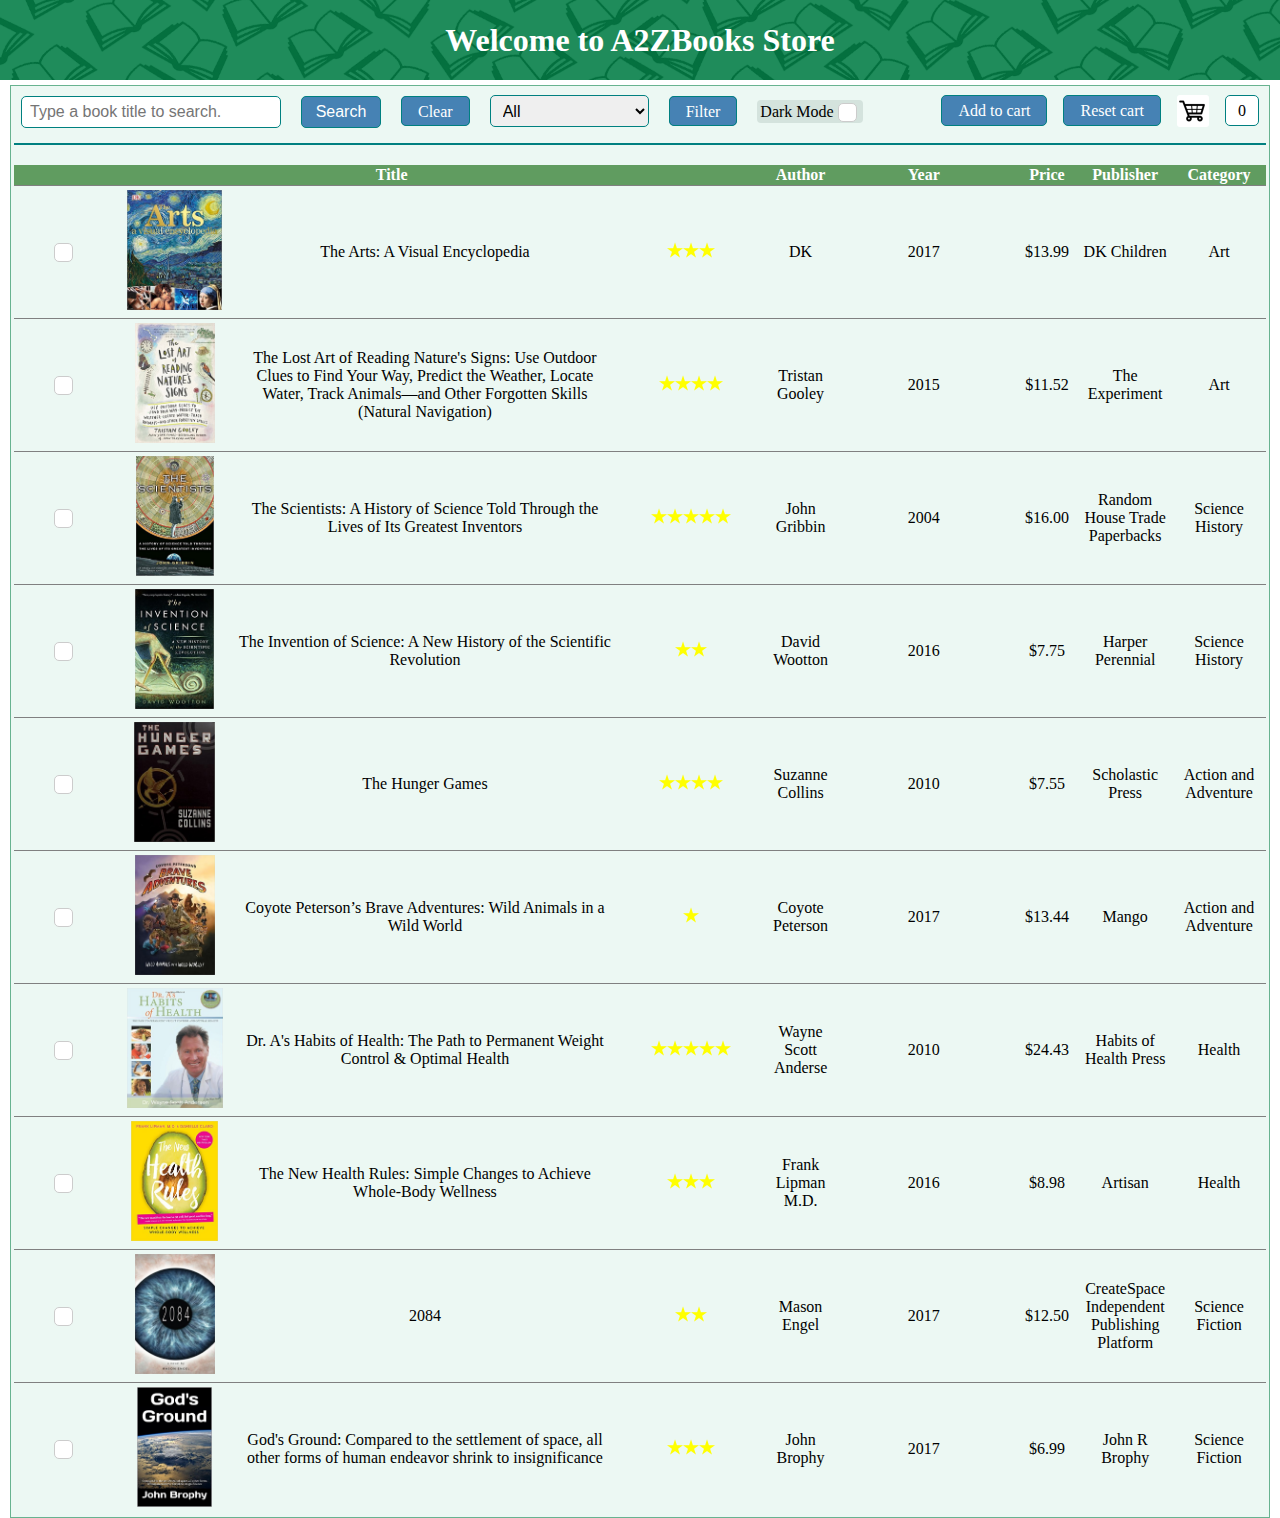
<file: index.html>
<!DOCTYPE html>

<html>

<head>
    <title>A2Z Online Book Store</title>
    <link rel="stylesheet" type="text/css" href="./css/style.css">
</head>

<body>
    <div id="headline" onclick="refreshPage()">
        <h1>Welcome to A2ZBooks Store</h1>
    </div>

    <div id="container">
        <form method="GET" action="" id="form">
            <input type="search" name="searchtext" placeholder="Type a book title to search." id="searchbox">
            <input type="submit" value="Search" id="searchbtn" onclick="search()">
            <a id="clear" onclick="clearHighlight()" href="#">Clear</a>
            <select id="select">
                <option value="all" selected="selected">All</option>
                <option value="art">Art</option>
                <option value="science">Science</option>
                <option value="history">History</option>
                <option value="fiction">Fiction</option>
                <option value="health">Health</option>
                <option value="action">Action&Adventure</option>
                <option value="engineer">Engineering</option>
            </select>
            <a id="filter" onclick="filterItem()" href="#">Filter</a>
            <label id="darkswitch">Dark Mode<input type="checkbox" id="dark" onclick="darkMode()"></label>
            <a id="cartnum">0</a>
            <img id="cart" src="./images/shopping_cart.png">
            <a id="resetcart" onclick="resetCart()" href="#">Reset cart</a>
            <a id="addcart" onclick="addCart()" href="#">Add to cart</a>
        </form>
        <hr />
        <section id="shelf">
            <table rules="rows" id="table">
                <tr id="head">
                    <th colspan="4">Title</th>
                    <th>Author</th>
                    <th>Year</th>
                    <th>Price</th>
                    <th>Publisher</th>
                    <th>Category</th>
                </tr>
                <tr class="shelf" hidden>
                    <td class="checkbox"><label><input type="checkbox"></label></td>
                    <td class="pic"><img src="./images/01.jpg" class="book"></td>
                    <td class="_title">Book title</td>
                    <td class="star">
                        <img src="./images/star-16.ico">
                        <img src="./images/star-16.ico">
                    </td>
                    <td class="author">Author</td>
                    <td class="year">2020</td>
                    <td class="price">59$</td>
                    <td class="publisher">Press</td>
                    <td class="category">Art</td>
                </tr>
                <tr class="shelf" hidden>
                    <td class="checkbox"><label><input type="checkbox"></label></td>
                    <td class="pic"><img src="./images/02.jpg" class="book"></td>
                    <td class="_title">Book title</td>
                    <td class="star"><img src="./images/outline-star-16.ico"></td>
                    <td class="author">Author</td>
                    <td class="year">1999</td>
                    <td class="price">29$</td>
                    <td class="publisher">Press</td>
                    <td class="category">Art</td>
                </tr>

            </table>
        </section>
    </div>

    <script src="./js/main.js"></script>
</body>

</html>
</file>
<file: css/style.css>
/* * {
    margin: 0;
    padding: 0;
} */

body{ 
    margin: 0; 
    padding: 0; 
}

div#container{
    display: block;
    margin-top: 5px;
    margin-left: 10px;
    margin-right: 10px;
    padding: 2px 3px;
    border: 1.5px solid rgb(104, 179, 144);
    background-color: rgb(236, 248, 243);
    transition-duration: 0.3s;
}

hr{
    color: teal;
    border: 0.5px solid teal;
}

#headline{
    margin-top: 0;
    text-align: center;
    background-image: url(../images/background.png);
    background-repeat: no-repeat;
    background-size: 100%;
    color: white;
    height: 80px;
    vertical-align: middle;

    display: flex;
    align-items: center;
    justify-content: center;
}

/* Style for the form row. */
form{
    margin: 3px 7px;
    height: 40px;
    padding-top: 4px;
}

#searchbox{
    width: 260px;
    height: 80%;
    padding-left: 0.5em;
    font-size: 1em;

    -webkit-appearance:none;
    -moz-appearance: none;
    border: 1.5px solid teal;
    border-radius: 5px;
}

#searchbtn{
    margin-left: 1em;
    background-color: steelblue;
    border: 1px solid teal;
    border-radius: 5px;
    color: white;
    padding: 0.1em 0.25em;
    text-align: center;
    text-decoration: none;
    display: inline-block;
    font-size: 1em;
    transition-duration: 0.3s;
    width: 80px;
    height: 80%;
}

#searchbtn:hover{
    background-color: white;
    color: black;
}

select{
    margin-left: 1em;
    padding-left: 0.5em;
    height: 80%;
    font-size: 1em;
    border: 1.5px solid teal;
    border-radius: 5px;

}

form a{
    margin-left: 1em;
    background-color: steelblue;
    border: 1px solid teal;
    border-radius: 5px;
    color: white;
    padding: 0.35em 1em;
    text-align: center;
    text-decoration: none;
    font-size: 1em;
    transition-duration: 0.3s;
}
form a:hover{
    background-color: white;
    color: black;
}

a#addcart, a#resetcart{
    float: right;
}

img#cart{
    height: 80%;
    width: auto;
    float: right;
    margin-left: 1em;
    background-color: white;
    border-radius: 3px;
}

a#cartnum{
    float: right;
    background-color: white;
    border: 1px solid teal;
    border-radius: 5px;
    color: black;
    padding: 0.35em 0.75em;
    text-align: center;
    text-decoration: none;
    font-size: 1em;
}

form label{
    display: inline;
    align-items: center;
    justify-content: center;
    margin-left: 1em;
    background-color: #d4e3dd;
    color: black;
    border-radius: 4px;
    padding: 3px;
}

form label input[type="checkbox"]{
    -webkit-appearance: none;
    appearance: none;
    outline: none;
    width: 19px;
    height: 19px;
    cursor: pointer;
    vertical-align: middle;
    background: #fff;
    border: 1px solid #ccc;
    border-radius: 5px;
    position: relative;
}

form label input[type="checkbox"]:checked::after{
    content: "\2713";
    display: block;
    position: absolute;
    top: -1px;
    left: -1px;
    right: 0;
    bottom: 0;
    width: 17px;
    height: 17px;
    line-height: 10px;
    border: 1px solid #ccc;
    border-radius: 5px;
    color: rgb(0, 75, 161);
    font-size: 2em;
    font-weight: bold;
}

section{
    padding: 0.75em 0 0 0;
}

/* Style for table contents. */
table{
    width: 100%;
    padding: 0 0.5em;
}

/* Disabled until darkmode finishes. */
/* tbody tr:hover{
    background-color: rgb(211, 238, 214);
} */

tr#head{
    padding: 2px 0;
    background-color: rgb(96, 156, 96);
    margin-bottom: 2px;
    border-top: 2px solid green;
}

tr#head th{
    font-size: 1em;
    color: white;
}

tr.shelf{
    margin: 5px 10px;
    padding: 0.5em 0;
    text-align: center;
    border-top: 1px solid green;
}

td{
    text-align: center;
}

td label {
    display: flex;
    align-items: center;
    justify-content: center;
}

tbody tr td.checkbox{
    width: 50px;
    padding: 0 1.5em;
}

tr td label input[type='checkbox']{
    -webkit-appearance: none;
    appearance: none;
    outline: none;
    width: 19px;
    height: 19px;
    cursor: pointer;
    vertical-align: center;
    background: #fff;
    border: 1px solid #ccc;
    border-radius: 5px;
    position: relative;
}

tr td label input[type=checkbox]:checked::after {
    content: "\2713";
    display: block;
    position: absolute;
    top: -1px;
    left: -1px;
    right: 0;
    bottom: 0;
    width: 17px;
    height: 17px;
    line-height: 10px;
    border: 1px solid #ccc;
    border-radius: 5px;
    color: rgb(0, 75, 161);
    font-size: 2em;
    font-weight: bold;
}

tr td.pic{
    height: 120px;
    width: 10%;
    padding: 0.25em 0;
}
td.pic img{
    height: 100%;
    width: auto;
}

tr td.title{
    width: 30%;
}

tr td.star{
    width: 12.5%;
}

tr td.author{
    width: 5%;
}

tr td.year{
    max-width: 5%;
}

tr td.price{
    width: 5%;
}

tr td.publisher{
    width: 7.5%;
}

tr td.category{
    width: 7.5%;
}
</file>
